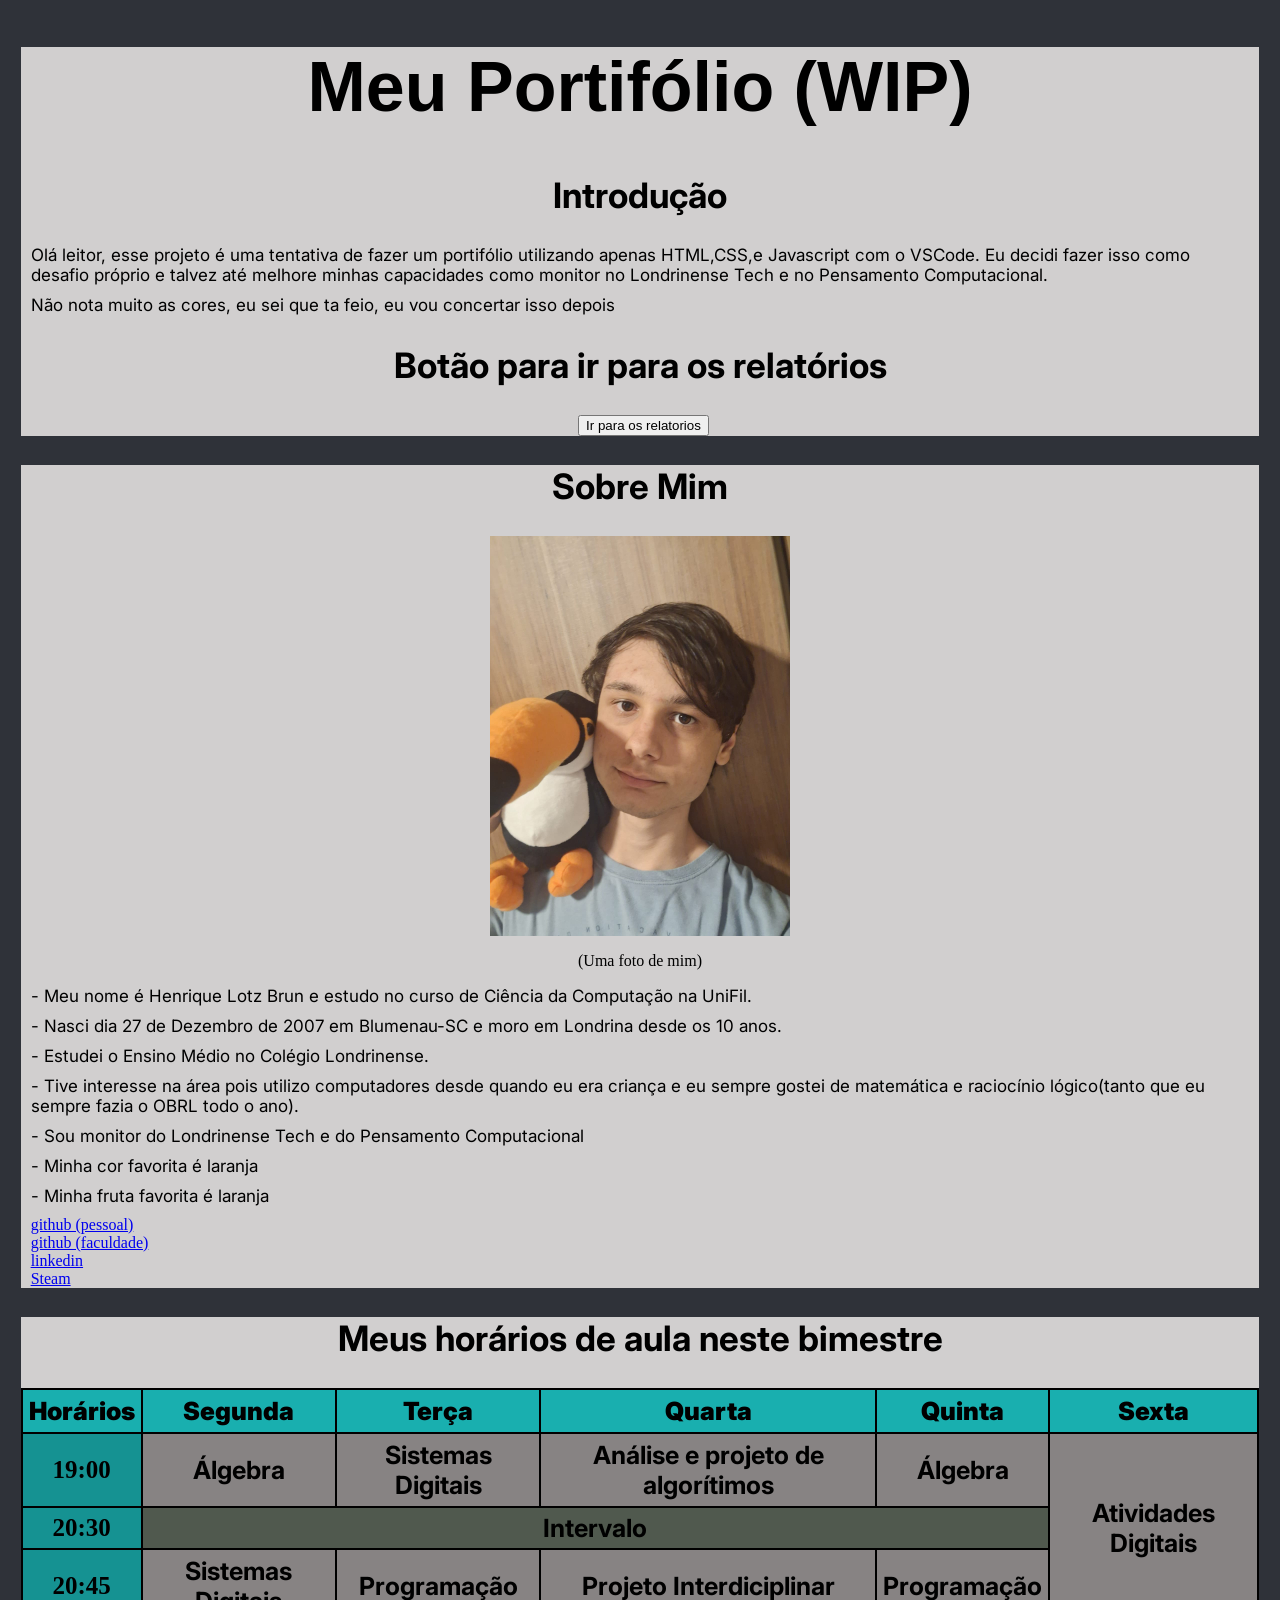
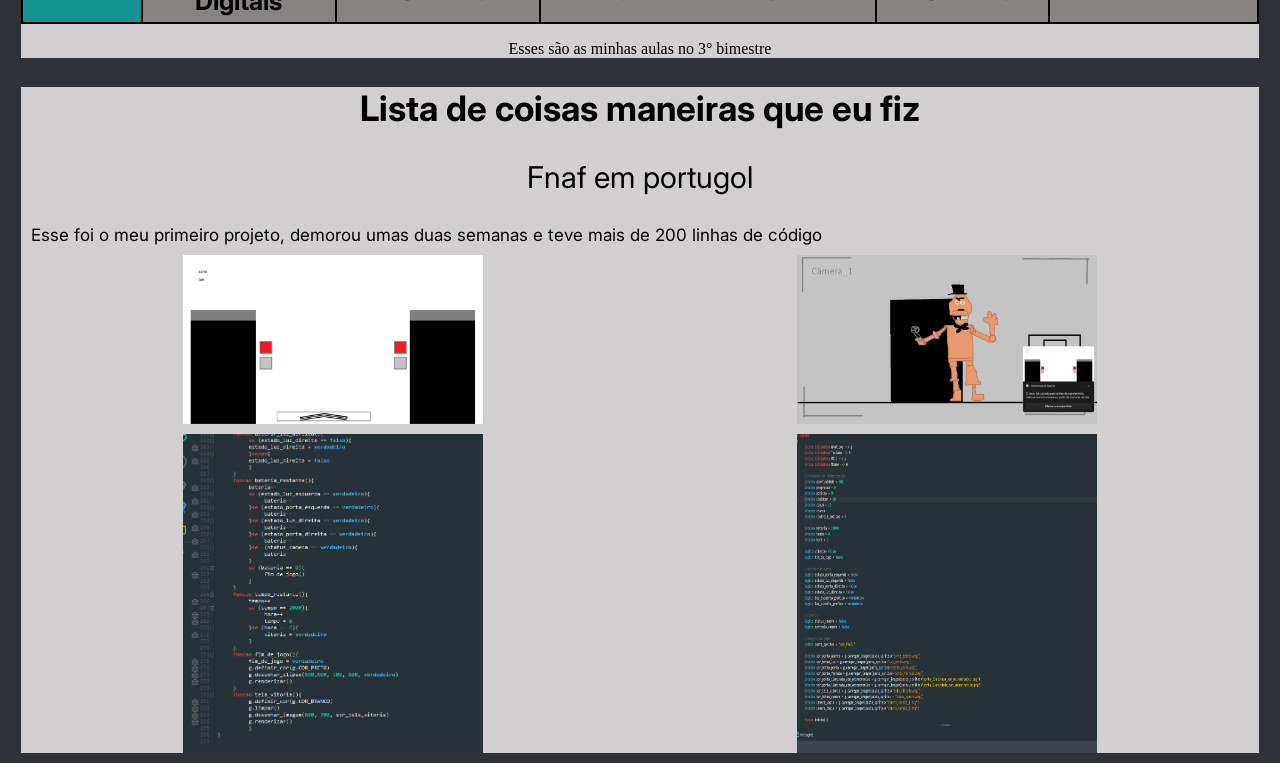
<file: index.html>
<!DOCTYPE html>
<html lang="pt-br">

<head>
    <meta charset="UTF-8">
    <meta name="viewport" content="width=device-width, initial-scale=1.0">
    <title>Meu site</title>
    <link rel="stylesheet" href="style.css">
    <link
        href="https://fonts.googleapis.com/css2?family=Inter:ital,opsz,wght@0,14..32,100..900;1,14..32,100..900&display=swap"
        rel="stylesheet">
</head>

<body>
    <div class="bckg">
        <!-- Introdução -->
        <h1 id="title">Meu Portifólio (WIP)</h1>
        <h2 class="subtitle">Introdução</h2>
        <!-- Texto da Introdução -->
        <p class="text1">
            Olá leitor, esse projeto é uma tentativa de fazer um portifólio utilizando apenas
            HTML,CSS,e Javascript com o VSCode. Eu decidi fazer isso como desafio próprio e talvez até melhore
            minhas capacidades como monitor no Londrinense Tech e no Pensamento Computacional.
        </p>
        <p class="text1">Não nota muito as cores, eu sei que ta feio, eu vou concertar isso depois</p>
        <h2 class="subtitle">Botão para ir para os relatórios</h2>

        <div id="button1" class="buttonStyle">
            <button id="botaoRelatorio" >Ir para os relatorios</button>
        </div>
    </div>
    <div class="bckg">
        <!-- Página Sobre Mim -->
        <h2 class="subtitle">Sobre Mim</h2>
        <div>
            <!-- Minha foto -->
            <img src="images/eu.jpeg" alt="Minha Foto" id="myImg">
            <p class="legenda">(Uma foto de mim)</p>
        </div>
        <!-- Coisas sobre mim -->
        <p class="text1">
            - Meu nome é Henrique Lotz Brun e estudo no curso de Ciência da Computação na UniFil.
        </p>
        <p class="text1">
            - Nasci dia 27 de Dezembro de 2007 em Blumenau-SC e moro em Londrina desde os 10 anos.
        </p>
        <p class="text1">
            - Estudei o Ensino Médio no Colégio Londrinense.
        </p>
        <p class="text1">
            - Tive interesse na área pois utilizo computadores desde quando eu era criança e
            eu sempre gostei de matemática e raciocínio lógico(tanto que eu sempre fazia o OBRL todo o ano).
        </p>
        <p class="text1">
            - Sou monitor do Londrinense Tech e do Pensamento Computacional
        </p>
        <p class="text1">
            - Minha cor favorita é laranja
        </p>
        <p class="text1">
            - Minha fruta favorita é laranja
        </p>
        <a href="https://github.com/itssomeone4" target="_blank">github (pessoal)</a> <br>
        <a href="https://github.com/HenriqueLotz" target="_blank">github (faculdade)</a><br>
        <a href="https://www.linkedin.com/in/henrique-lotz-brun-3b336b3b7/" target="_blank">linkedin</a><br>
        <a href="https://steamcommunity.com/profiles/76561199248708681/" target="_blank">Steam</a><br>
    </div>
    <div class="bckg">
        <h2 class="subtitle">Meus horários de aula neste bimestre</h2>
        <!-- Meus horários de aula -->
        <table>
            <thead>
                <tr>
                    <th class="header_tabela">Horários</th>
                    <th class="header_tabela">Segunda</th>
                    <th class="header_tabela">Terça</th>
                    <th class="header_tabela">Quarta</th>
                    <th class="header_tabela">Quinta</th>
                    <th class="header_tabela">Sexta</th>
                </tr>
            </thead>
            <tbody>
                <tr>
                    <!-- Primeira Aula -->
                    <th class="horario">19:00</th>
                    <th class="aulas">Álgebra</th>
                    <th class="aulas">Sistemas Digitais</th>
                    <th class="aulas">Análise e projeto de algorítimos</th>
                    <th class="aulas">Álgebra</th>
                    <th class="aulas" rowspan="3">Atividades Digitais</th>
                </tr>
                <tr>
                    <th class="horario">20:30</th>
                    <th id="intervalo" colspan="4">Intervalo</th>
                </tr>
                <tr>
                    <!-- Segunda aula -->
                    <th class="horario">20:45</th>
                    <th class="aulas">Sistemas Digitais</th>
                    <th class="aulas">Programação</th>
                    <th class="aulas">Projeto Interdiciplinar</th>
                    <th class="aulas">Programação</th>
                </tr>
            </tbody>
        </table>
        <p class="legenda">Esses são as minhas aulas no 3° bimestre</p>
    </div>
    <div class="bckg">
        <!-- Lista de projetos -->
        <h2 class="subtitle">Lista de coisas maneiras que eu fiz</h2>
        <!-- Fnaf em portugol -->
        <p class="subtitle2">Fnaf em portugol</p>
        <p class="text1">Esse foi o meu primeiro projeto, demorou umas duas semanas e teve mais de 200 linhas de código
        </p>
        <div class="container">
            <img src="images/imagem_fnafport1.png" alt="imgem1" class="imageFnaf">
            <img src="images/imagem_fnafport2.png" alt="imagem2" class="imageFnaf">
        </div>
        <div class="container">
            <img src="images/imagem_fnafport3.png" alt="imagem3" class="imageFnaf" >
            <img src="images/imagem_fnafport4.png" alt="imagem4" class="imageFnaf">
        </div>
    </div>

    <div class="bckg">
    </div>
    <script src="scripts/script.js"></script>
</body>
</html>
</file>
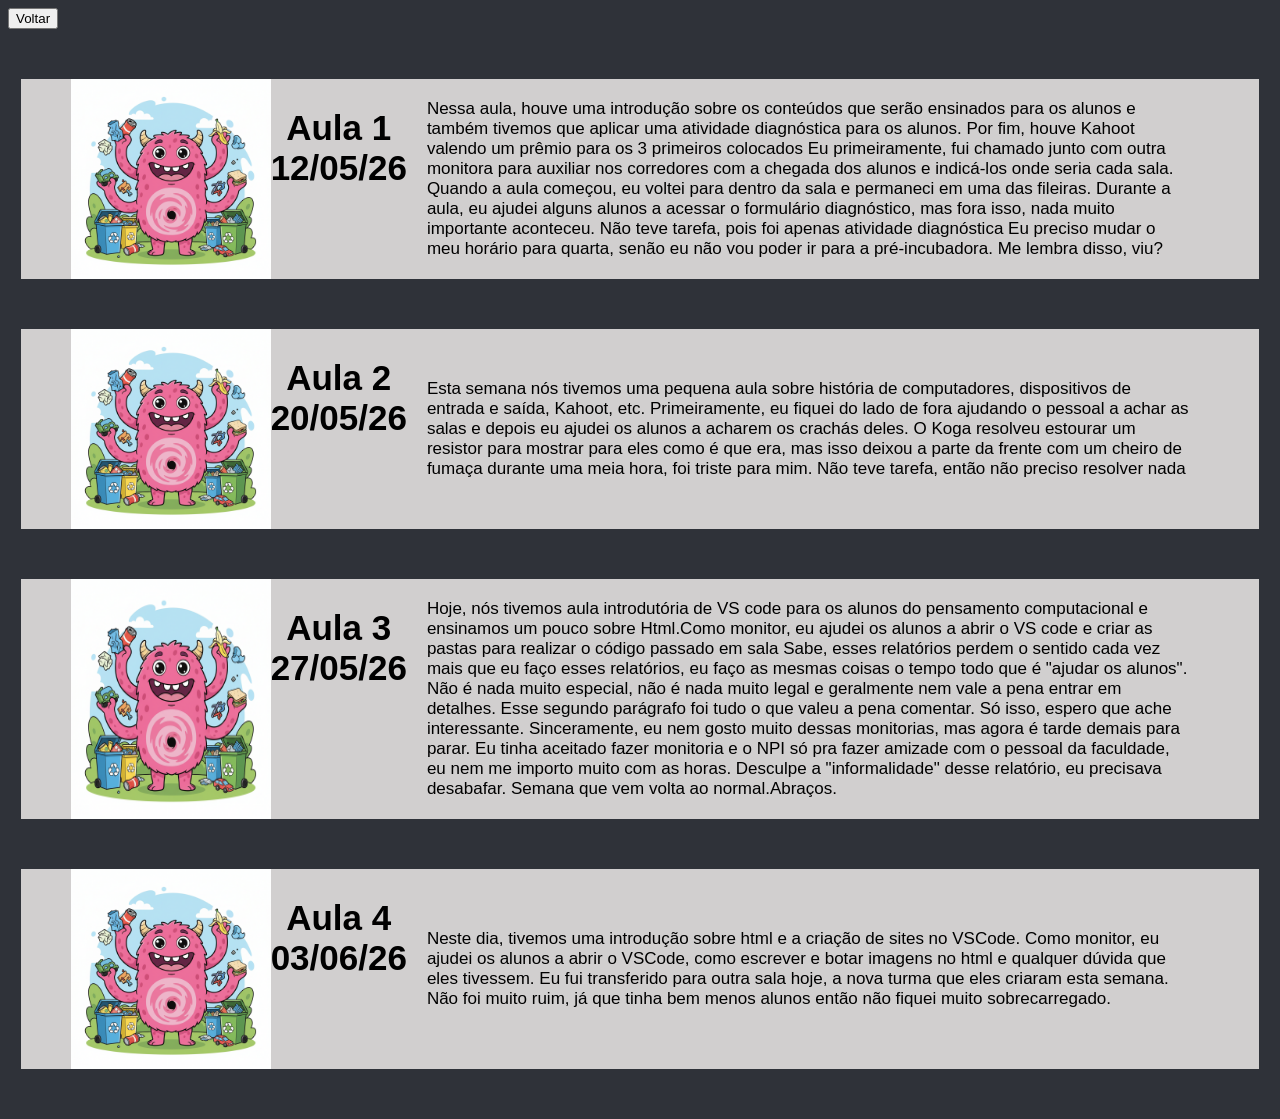
<file: relatorios.html>
<!DOCTYPE html>
<html lang="pt-br">

<head>
    <meta charset="UTF-8">
    <meta name="viewport" content="width=device-width, initial-scale=1.0">
    <title>Relatorios</title>
    <link rel="stylesheet" href="style.css">
</head>

<body>
    <div id="button2" class="buttonStyle">
        <button id="voltar">Voltar</button>
    </div>
    <div class="bckg">
        <div class="card">
            <img src="images/bonga.png" alt="bonga" class="placeholder">
            <h2 class="subtitle">Aula 1 12/05/26</h2>
            <div class="textReport">
                <p class="textReport">Nessa aula, houve uma introdução sobre os conteúdos que serão ensinados para os
                    alunos e
                    também tivemos que aplicar uma atividade diagnóstica para os alunos.
                    Por fim, houve Kahoot valendo um prêmio para os 3 primeiros colocados
                    Eu primeiramente, fui chamado junto com outra monitora para auxiliar nos corredores com a chegada
                    dos alunos e
                    indicá-los onde seria cada sala. Quando a aula começou, eu voltei para dentro da sala e permaneci em
                    uma das fileiras.
                    Durante a aula, eu ajudei alguns alunos a acessar o formulário diagnóstico, mas fora isso, nada
                    muito importante aconteceu.
                    Não teve tarefa, pois foi apenas atividade diagnóstica
                    Eu preciso mudar o meu horário para quarta, senão eu não vou poder ir para a pré-incubadora. Me
                    lembra disso, viu?
                </p>
            </div>
        </div>
    </div>
    <div class="bckg">
        <div class="card">
            <img src="images/bonga.png" alt="bonga" class="placeholder">
            <h2 class="subtitle">Aula 2 20/05/26</h2>
            <div class="textReport">
                <p class="textReport">Esta semana nós tivemos uma pequena aula sobre
                     história de computadores, dispositivos de entrada e saída, Kahoot, etc.
                     Primeiramente, eu fiquei do lado de fora ajudando o pessoal a achar as salas e depois eu ajudei os alunos a acharem os crachás deles. 
                     O Koga resolveu estourar um resistor para mostrar para eles como é que era, mas isso deixou a parte da frente com um cheiro 
                     de fumaça durante uma meia hora, foi triste para mim.
                     Não teve tarefa, então não preciso resolver nada 
                </p>
            </div>
        </div>
    </div>
    <div class="bckg">
        <div class="card">
            <img src="images/bonga.png" alt="bonga" class="placeholder">
            <h2 class="subtitle">Aula 3 27/05/26</h2>
            <div class="textReport">
                <p class="textReport">Hoje, nós tivemos aula introdutória de VS code para os alunos do 
                    pensamento computacional e ensinamos um pouco sobre Html.Como monitor, eu ajudei os alunos
                     a abrir o VS code e criar as pastas para realizar o código passado em sala
                     Sabe, esses relatórios perdem o sentido cada vez mais que eu faço esses relatórios, eu faço as mesmas coisas o tempo 
                     todo que é "ajudar os alunos". Não é nada muito especial, não é nada muito legal e geralmente nem vale a pena
                    entrar em detalhes. 
                     Esse segundo parágrafo foi tudo o que valeu a pena comentar. Só isso, espero que ache interessante.
                     Sinceramente, eu nem gosto muito dessas monitorias, mas agora é tarde demais para parar. 
                     Eu tinha aceitado fazer monitoria e o NPI só pra fazer amizade com o pessoal da faculdade, 
                     eu nem me importo muito com as horas.
                     Desculpe a "informalidade" desse relatório, eu precisava desabafar. Semana que vem volta ao normal.Abraços.
                </p>
            </div>
        </div>
    </div>
    <div class="bckg">
        <div class="card">
            <img src="images/bonga.png" alt="bonga" class="placeholder">
            <h2 class="subtitle">Aula 4 03/06/26</h2>
            <div class="textReport">
                <p class="textReport">Neste dia, tivemos uma introdução sobre html e a criação de sites no VSCode.
                    Como monitor, eu ajudei os alunos a abrir o VSCode, como escrever e botar imagens no html e qualquer dúvida que eles tivessem.
                    Eu fui transferido para outra sala hoje, a nova turma que eles criaram esta semana. 
                    Não foi muito ruim, já que tinha bem menos alunos então não fiquei muito sobrecarregado.
                </p>
            </div>
        </div>
    </div>
    <script src="scripts/script2.js"></script>
</body>

</html>
</file>
<file: style.css>
body {
    background-color: #2f3239;
}

/* Fundo dos textos */

.bckg {
    margin-left: 1%;
    margin-right: 1%;
    background-color: #d1cfcf;

}
.container{
    display: flex;
    gap: 10px;
    margin: 10px;
}

.card{
    display: flex;
    justify-content: flex-start;
    margin: 50px
}
/* textos */
#title {
    color: #000000;
    font-size: 70px;
    text-align: center;
    font-family: "Arimo", sans-serif;
}

.subtitle {
    text-align: center;
    font-size: 35px;
    font-family: "Inter", sans-serif;
}

.subtitle2 {
    text-align: center;
    font-size: 30px;
    font-family: "Inter", sans-serif;
}

.text1 {
    color: #000000;
    font-size: 17px;
    font-family: "Inter", sans-serif;
    margin: 10px;
}
.textReport{
    color: #000000;
    font-size: 17px;
    font-family: "Inter", sans-serif;
    margin: 10px;
    align-self: center;
}
.legenda {
    color: #000000;
    text-align: center;
}

/* Imagens*/
#myImg{
    display: block;
    width: 300px;
    margin-left: auto;
    margin-right: auto;
}
.imageFnaf{
    display: block;
    width: 300px;
    margin-left: auto;
    margin-right: auto;
}
.placeholder{
    width: 200px;

}

/* Tabela de horários */
table {
    margin-left: auto;
    margin-right: auto;
    border: 2px, solid, black;
    border-collapse: collapse;
}

tr,th {
    padding: 6px;
    font-size: 25px;
    border: 2px, solid, black;
}

.horario {
    background-color: rgb(21, 146, 146);
}

.aulas {
    font-family: "Inter", sans-serif;
    background-color: #878383;
}

#intervalo {
    padding: 2px;
    font-family: "Inter", sans-serif;
    background-color: #50594e;
}

.header_tabela {
    font-family: "Inter", sans-serif;
    font-weight: 1000;
    background-color: rgb(25, 175, 175);
}
#button1{
    margin-left: 45%;
}

a {
    margin: 10px;
}
</file>
